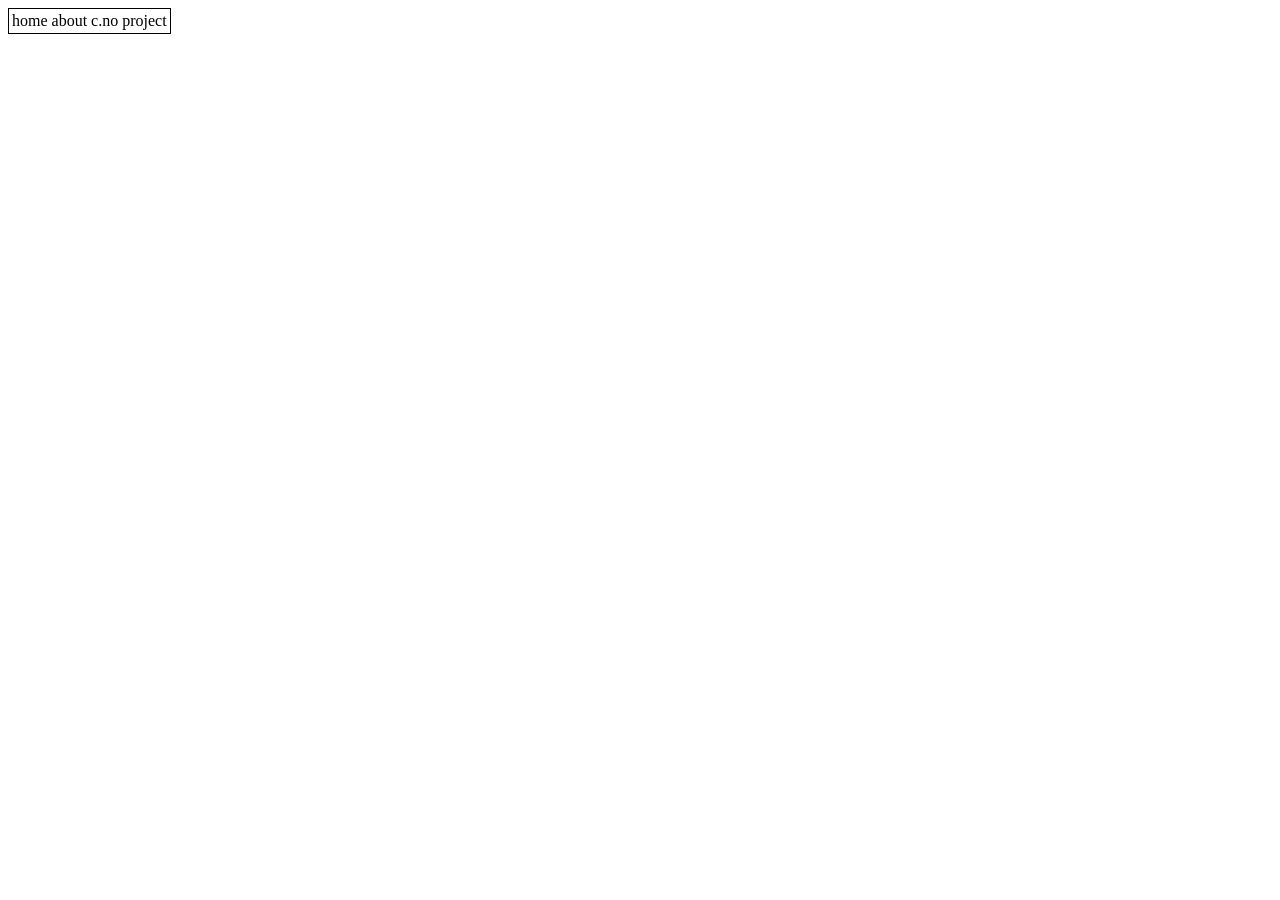
<file: Day-25/index.html>
<!DOCTYPE html>
<html lang="en">
<head>
    <meta charset="UTF-8">
    <meta name="viewport" content="width=device-width, initial-scale=1.0">
    <title>Document</title>
    <style>
        #main{
            display: flex;
            justify-content: space-between;
            flex-wrap: wrap;
            border: 2px solid red;
        }
        #main p{
            border: 2px solid green;
        }
    </style>
</head>
<body>
    <script src="./index.js"></script>
</body>
</html>
</file>
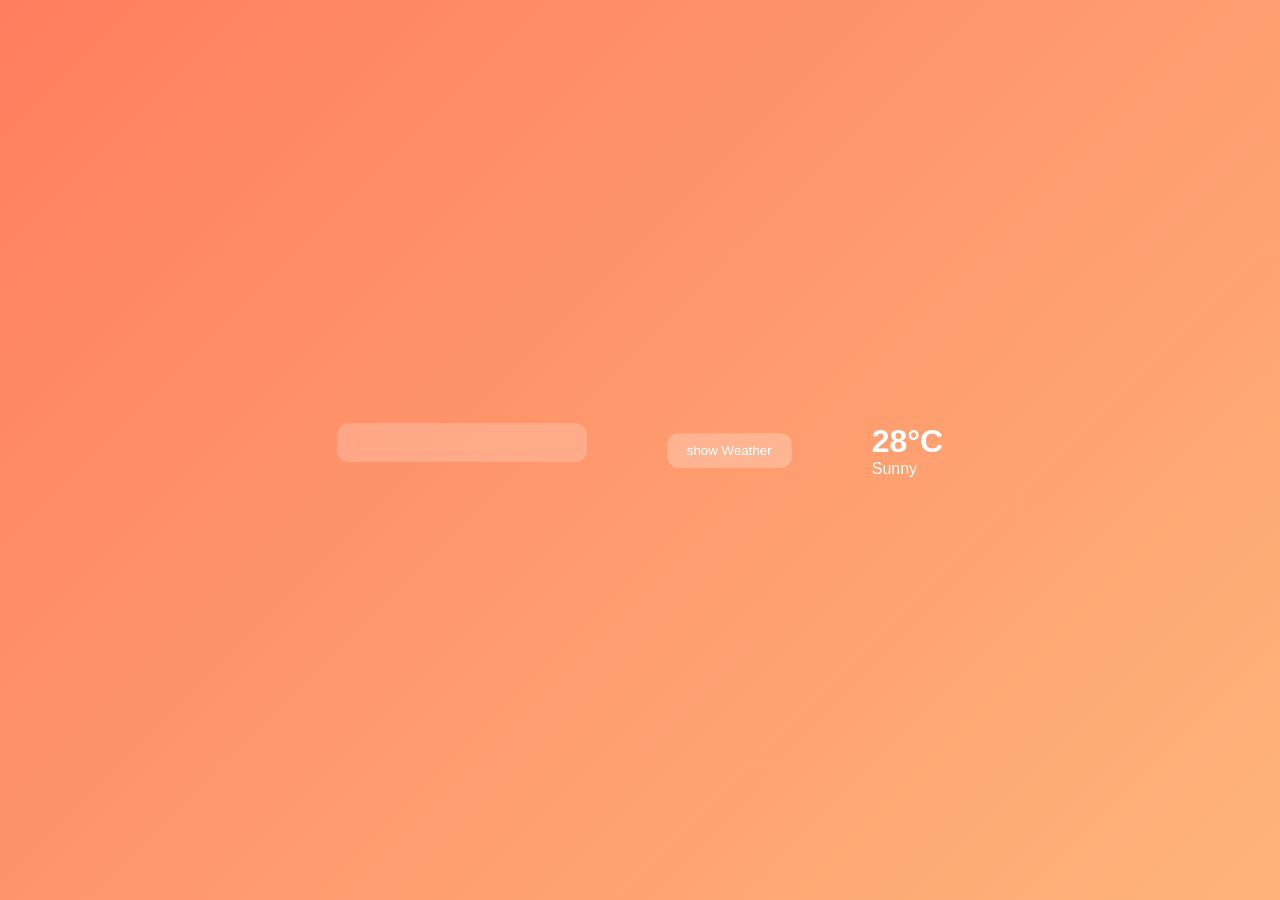
<file: Day-29/index.html>
<!DOCTYPE html>
<html lang="en">

<head>
    <meta charset="UTF-8">
    <meta name="viewport" content="width=device-width, initial-scale=1.0">
    <title>Document</title>
    <link rel="stylesheet" href="./style.css">
</head>

<body>
    <!-- <div id="container">

    </div> -->


    <input type="text" name="weather" id="input"><br>
    <button onclick="showWeather()">show Weather</button><br>
    <div id="container">
        <h1>28°C</h1>
        <p>Sunny</p>
    </div>
    <script src="./index.js"></script>
</body>

</html>
</file>
<file: Day-29/style.css>
/* Reset */
* {
  margin: 0;
  padding: 0;
  box-sizing: border-box;
}

/* 🌅 Golden Hour Background */
body {
  height: 100vh;
  font-family: "SF Pro Display", -apple-system, BlinkMacSystemFont, sans-serif;

  background: linear-gradient(135deg, #ff7e5f, #feb47b, #6a11cb);
  background-size: 200% 200%;
  animation: gradientMove 10s ease infinite;

  display: flex;
  justify-content: center;
  align-items: center;
  color: #fff;
}

/* 🌊 Gradient Animation */
@keyframes gradientMove {
  0% { background-position: 0% 50%; }
  50% { background-position: 100% 50%; }
  100% { background-position: 0% 50%; }
}

/* 🧊 Glass Card */
.weather-card {
  width: 320px;
  padding: 30px;

  border-radius: 24px;
  backdrop-filter: blur(20px);
  background: rgba(255, 255, 255, 0.15);

  border: 1px solid rgba(255, 255, 255, 0.3);
  box-shadow: 0 8px 32px rgba(0, 0, 0, 0.15);

  text-align: center;
}

/* 🌡 Temperature */
.weather-card h1 {
  font-size: 64px;
  font-weight: 600;
  letter-spacing: -1px;
}

/* 🌤 Condition Text */
.weather-card p {
  font-size: 18px;
  opacity: 0.8;
  margin-top: 8px;
}

/* 🔍 Input */
input {
  margin-bottom: 15px;
  padding: 12px 16px;
  width: 250px;

  border-radius: 12px;
  border: none;
  outline: none;

  background: rgba(255,255,255,0.2);
  backdrop-filter: blur(10px);
  color: #fff;
}

/* 🎯 Button */
button {
  padding: 10px 20px;
  border-radius: 12px;
  border: none;
  cursor: pointer;

  background: rgba(255,255,255,0.25);
  color: white;
  backdrop-filter: blur(10px);

  transition: 0.3s;
}

button:hover {
  background: rgba(255,255,255,0.4);
}

/* 📱 Mobile */
@media (max-width: 600px) {
  .weather-card {
    width: 90%;
    padding: 20px;
  }

  .weather-card h1 {
    font-size: 48px;
  }
}

/* 📊 Tablet */
@media (min-width: 600px) and (max-width: 1024px) {
  .weather-card {
    width: 380px;
  }
}

/* 🖥 Desktop */
@media (min-width: 1024px) {
  body {
    flex-direction: row;
    gap: 40px;
  }

  .weather-card {
    width: 420px;
  }
}
</file>
